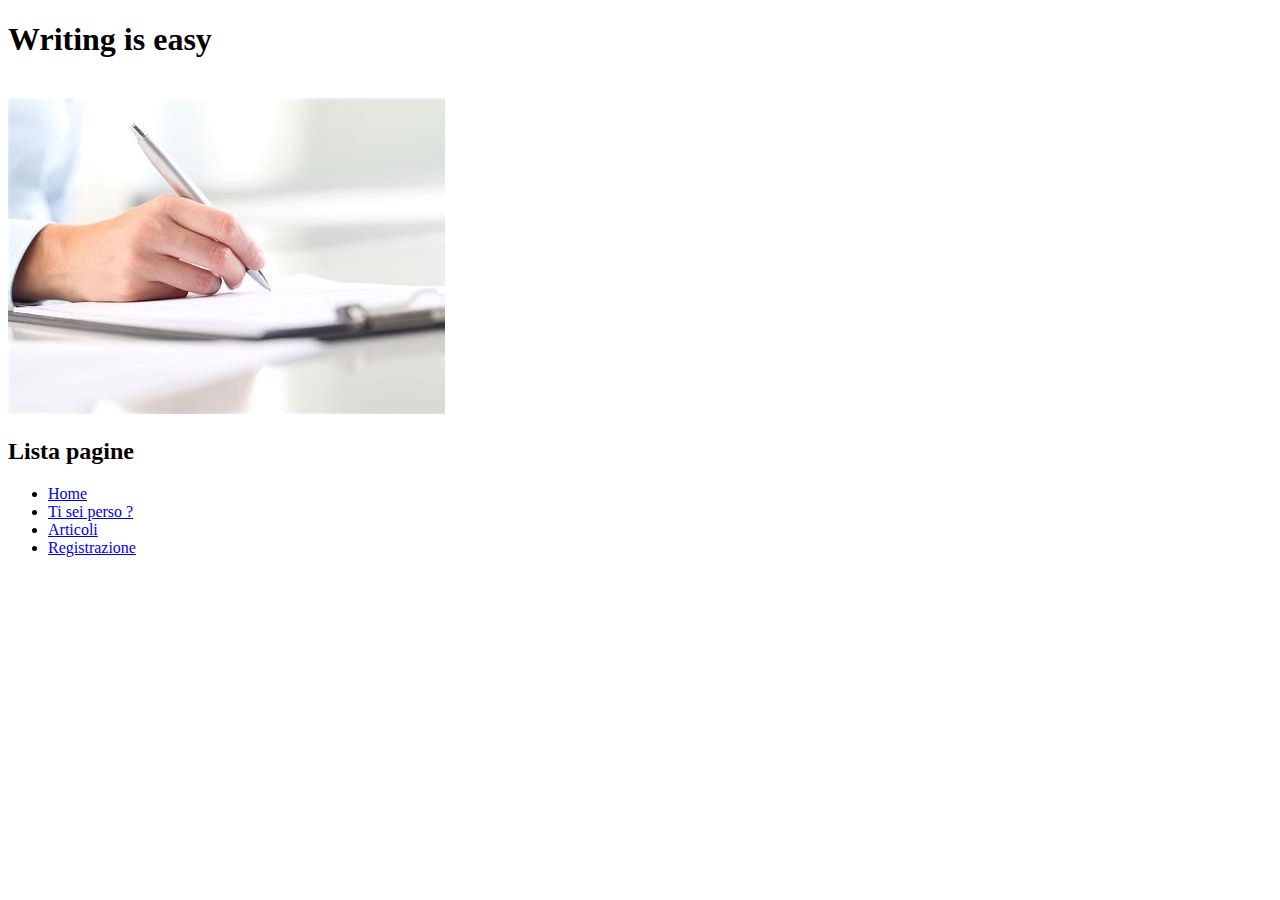
<file: web/index.html>
<!DOCTYPE html>
<!--
To change this license header, choose License Headers in Project Properties.
To change this template file, choose Tools | Templates
and open the template in the editor.
-->
<html>
    <head>
        <title>Homepage</title>
        <meta charset="UTF-8">
        <meta name="viewport" content="width=device-width, initial-scale=1.0">
        <meta name="author" content="Simone Sedda">
        <meta name="keywords" content="FPW, Progetto, HTML, CSS, Java">
        <meta name="description" content="Homepage delle esercitazioni di FPW">
        
    </head>
    <body>
        <div>
            <h1>Writing is easy</h1>
            <br/>
            <img title="Main Image" alt="Penna che scrive su foglio" src="img/th.jpg">
        </div>
        <nav>
            <h2>Lista pagine</h2>
            <ul>
                <li><a href="index.html">Home</a></li>
                <li><a href="https://google.com"> Ti sei perso ?</a></li>
                <li><a href="articoli.html">Articoli</a></li>
                <li><a href="registrazione.html">Registrazione</a></li>
            </ul>
        </nav>
    </body>
</html>
</file>
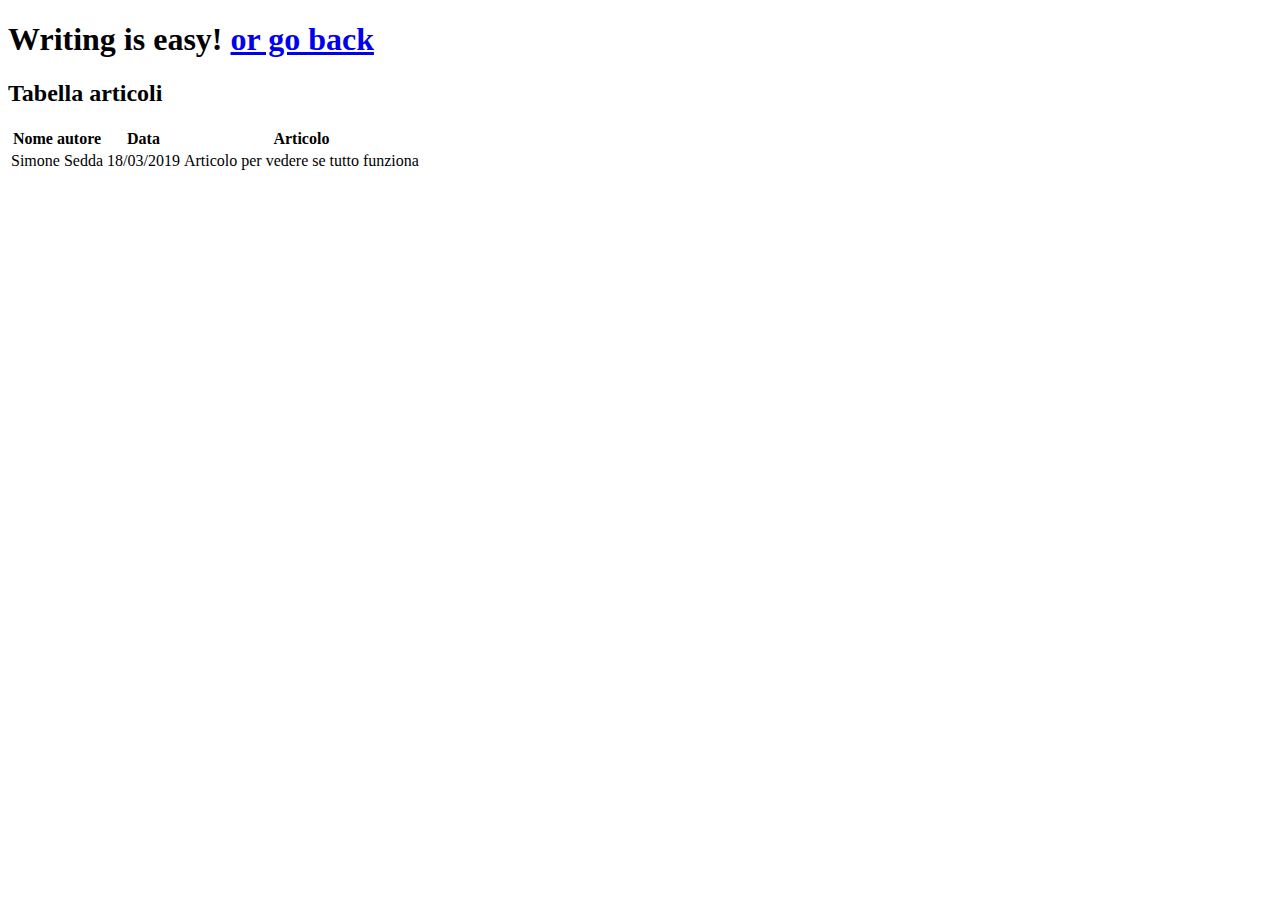
<file: web/articoli.html>
<!DOCTYPE html>
<!--
To change this license header, choose License Headers in Project Properties.
To change this template file, choose Tools | Templates
and open the template in the editor.
-->
<html>
    <head>
        <title>Articoli</title>
        <meta charset="UTF-8">
        <meta name="viewport" content="width=device-width, initial-scale=1.0">
        <meta name="author" content="Simone Sedda">
        <meta name="keywords" content="FPW, Progetto, HTML, CSS, Java">
        <meta name="description" content="Pagina degli articoli della esercitazione di FPW">
    </head>
    <body>
        <div><h1>Writing is easy! <a href="index.html">or go back</a></h1></div>
        <div>
            <h2>Tabella articoli</h2>
            <table>
                <tr>
                    <th>Nome autore</th>
                    <th>Data</th>
                    <th>Articolo</th>
                </tr>
                
                <tr>
                    <td>Simone Sedda</td>
                    <td>18/03/2019</td>
                    <td>Articolo per vedere se tutto funziona</td>
                </tr>
            </table>
        </div>
    </body>
</html>
</file>
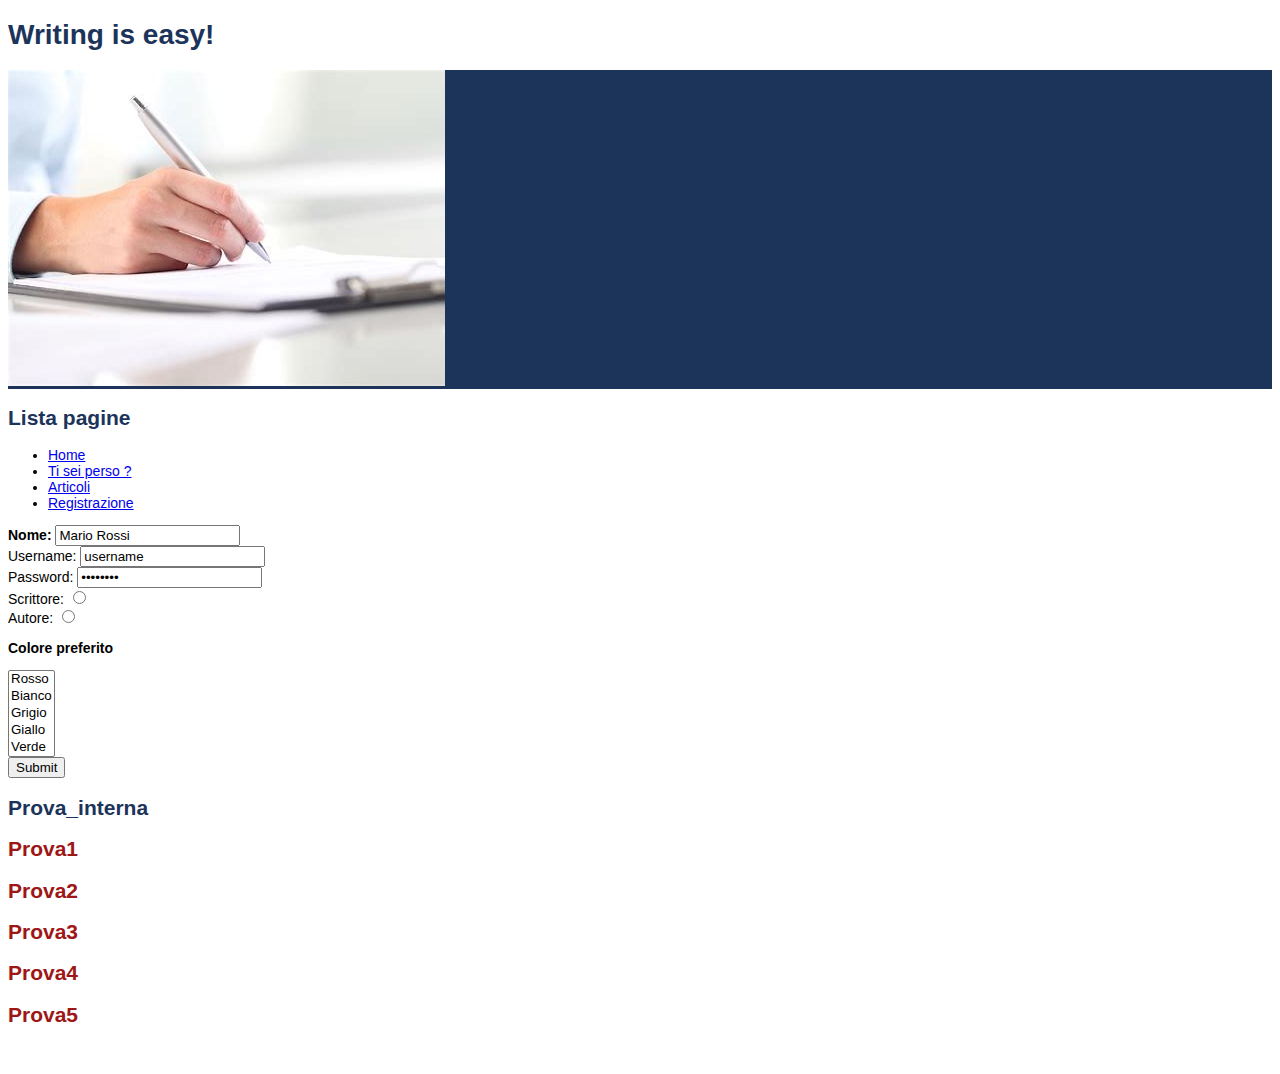
<file: web/registrazione.html>
<!DOCTYPE html>
<!--
To change this license header, choose License Headers in Project Properties.
To change this template file, choose Tools | Templates
and open the template in the editor.
-->
<html>
    <head>
        <title>Registrazione</title>
        <meta charset="UTF-8">
        <meta name="viewport" content="width=device-width, initial-scale=1.0">
        <meta name="author" content="Simone Sedda">
        <meta name="keywords" content="FPW, Progetto, HTML, CSS, Java">
        <meta name="description" content="Pagina di registrazione delle esercitazioni di FPW">
        <link rel="stylesheet" type="text/css" href="style.css" media="screen">
    </head>
    <body>
        <header><h1 >Writing is easy! </h1>
            <div id="logo">
                
                <img title="Main Image" alt="Penna che scrive su foglio" src="img/th.jpg">
              
            </div>
            
        </header>
        <nav>
            <h2>Lista pagine</h2>
            <ul>
                <li><a href="index.html">Home</a></li>
                <li><a href="https://google.com"> Ti sei perso ?</a></li>
                <li><a href="articoli.html">Articoli</a></li>
                <li><a href="registrazione.html">Registrazione</a></li>
            </ul>
        </nav>
        <main>
            <form action="index.html" method="post">
                <label class="importante" for="id_nomeutente">Nome: </label>
                <input type="text" name="nomeUtente" id="id_nomeutente" value="Mario Rossi"/>
                </br>
                 <label for="id_username">Username: </label>
                <input type="text" name="userName" id="id_username" value="username"/>
                </br>
                 <label for="id_password">Password: </label>
                <input type="password" name="password" id="id_password" value="oscurato"/>
                </br>
                <label for="scrittore">Scrittore:</label>
                <input type="radio" name="tipo_utente" id="scrittore" value="scrittore">
                </br>
                <label for="autore">Autore:</label>
                <input type="radio" name="tipo_utente" id="autore" value="autore">
                </br>
                <p class="importante">Colore preferito</p>
                <select size="5" multiple>
                    <option value="red">Rosso</option>
                    <option value="white">Bianco</option>
                    <option value="grey">Grigio</option>
                    <option value="yellow">Giallo</option>
                    <option value="green">Verde</option>
                </select>
                </br>
    
                <input type="submit" value="Submit"/>
            </form>
            
            <div id="content">
                
                <div>
                    <h2>Prova_interna</h2>
                </div>
                
                <h2>Prova1</h2>
                <h2>Prova2</h2>
                <h2>Prova3</h2>
                <h2>Prova4</h2>
                <h2>Prova5</h2>
                
            </div>
            
        </main>
        <footer>
            <p>Developed by Simone Sedda</p>
        </footer>
    </body>
</html>
</file>
<file: web/style.css>
/*
To change this license header, choose License Headers in Project Properties.
To change this template file, choose Tools | Templates
and open the template in the editor.
*/
/* 
    Created on : 25-mar-2019, 9.35.40
    Author     : simos
*/

body{
    font-size: 14px;
    font-family: "Open Sans", Arial, sans-serif;
    color: black;
}

#logo{
    background-color: #1c345a;
}

header, footer{
    color:white;
}

.importante{
    font-weight: bold
}

div#content > h2{
   color: #9e1616;    
}

h1, h2, h3, h4, h5, h6{
    color: #1c345a;
}
</file>
